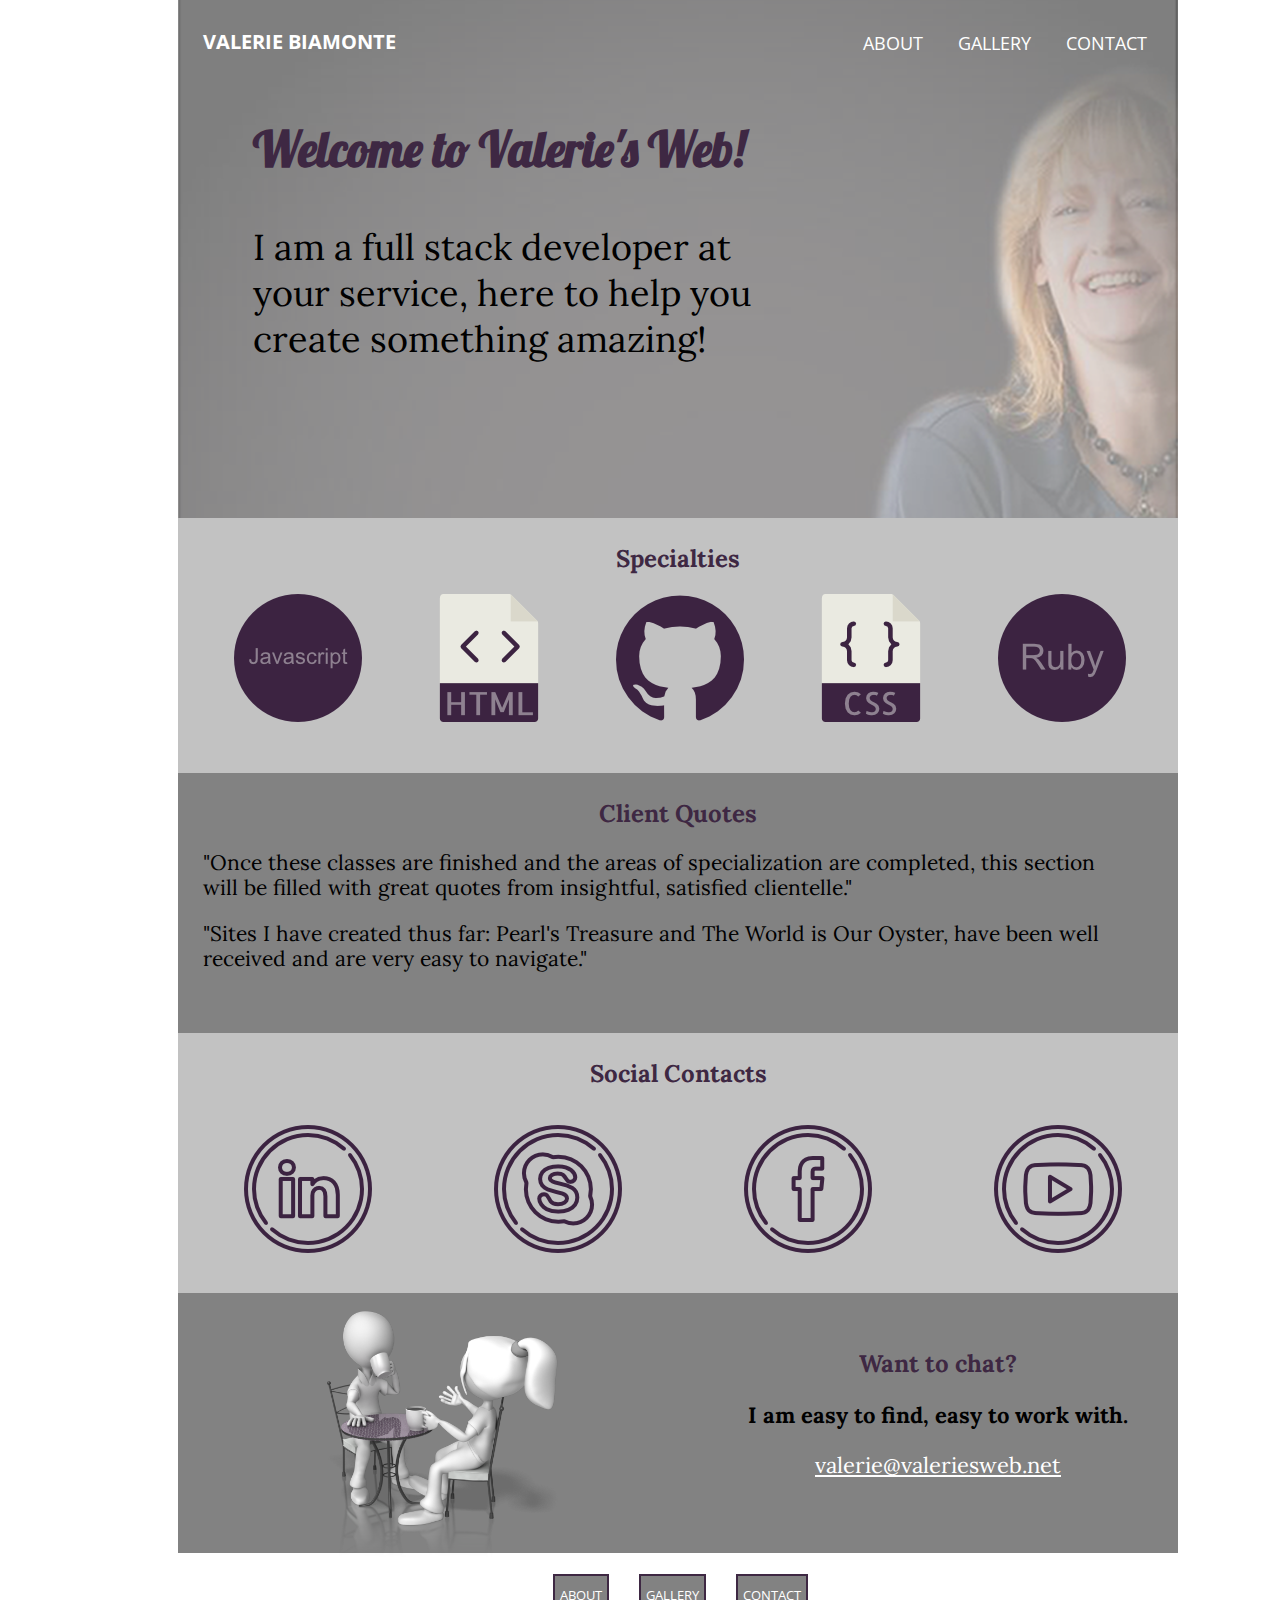
<file: index.html>
<!doctype html>
<html lang="en">
    <head>
        <meta charset="utf-8" />
        <link href="https://fonts.googleapis.com/css?family=Arimo|Lobster|Lora|Open+Sans" rel="stylesheet"> 
         <title>
         Valerie Biamonte | Developer
        </title>
             <link rel="stylesheet" href="css/normalize.css">
            <link rel="stylesheet" href="css/main.css">
    </head>
    <body>
        <header class="homepage-header">
              <div class="header-name">
                <h1>Valerie Biamonte</h1>
               </div>
            <div class="top-links">
                  <nav>
                    <ul>
                        <li><a href="about/index.html" target="_blank">About</a></li>
                        <li><a href="gallery/index.html" target="_blank">Gallery</a></li>
                        <li><a href="contact/index.html" target="_blank">Contact</a></li>
                    </ul>      
                </nav>
            </div>
              <div>
           <h2><span>Welcome to Valerie's Web!</span></h2>
            <p>I am a full stack developer at your service, here to help you create something amazing!</p>
                </div>
              </header>
    <main>  
        <section id="specialties">
            <div class="full-width">
                <h2>Specialties</h2>
            <div class="fifth-width">
                <ul>
                    <li><img src="img/java.png" alt="Java" /></li>
                    <li><img src="img/html.png" alt="HTML" /></li>
                    <li><img src="img/github-logo.png" alt="Github" /></li>
                    <li><img src="img/css.png" alt="CSS" /></li>
                    <li><img src="img/ruby.png" alt="Ruby" /></li>
                </ul>
                </div>
            </div>
        </section>
        <section id="client-quotes">
            <div class="full-width">    
              <h2>Client Quotes</h2>
                  <p>"Once these classes are finished and the areas of specialization are completed, this section will be filled with great quotes from insightful, satisfied clientelle."</p>
                <p>"Sites I have created thus far: Pearl's Treasure and The World is Our Oyster, have been well received and are very easy to navigate."</p>
            </div>
         </section>
        <section id="social-contacts">
            <div class="full-width">
                <h2>Social Contacts</h2>
            <div class="fourth-width"> 
                  <p>
                      <a href="https://www.linkedin.com/in/valerie-biamonte-6251a527" title="linkedin" target="_blank"><img src="img/linkedin.png" alt="LinkedIn" />  </a> </p>
                      <p><a href="https://www.skype.com/en/" title="download skype" target="_blank"><img src="img/skype.png" alt="Skype" /></a></p>
                    <p><a href="https://www.facebook.com/valerie.biamonte" title="facebook" target="_blank"><img src="img/facebook.png" alt="Facebook" /></a></p>
                      <p><a href="https://www.youtube.com/user/ValsBooks" title="youtube" target="_blank"><img src="img/youtube.png" alt="YouTube" /></a></p>
                </div>
            </div>
           </section>
        <section id="wannna-chat">
            <div class="full-width">
            <div class="half-width">
                <img src="img/stick_figures_coffee.png" alt="Chat" id="chat-pic"/>
            </div>
            <div class="half-right" id="wanna-chat">
                <h2><strong>Want to chat?</strong></h2>
                <h3 id="email-header">I am easy to find, easy to work with.</h3>
                <p><a href="mailto:valerie@valeriesweb.net">valerie@valeriesweb.net </a></p>
            </div>
            </div>
            </section>
        <footer id="footer" class="full-width">
            <div>
            <nav>
                <ul>
                  <li><a href="about/index.html" target="_blank">About</a></li>
                  <li><a href="gallery/index.html" target="_blank">Gallery</a></li>
                  <li><a href="contact/index.html" target="_blank"> Contact</a></li>
                </ul>
              </nav>
            </div>
        </footer>
        </main>
      </body>
</html>
</file>
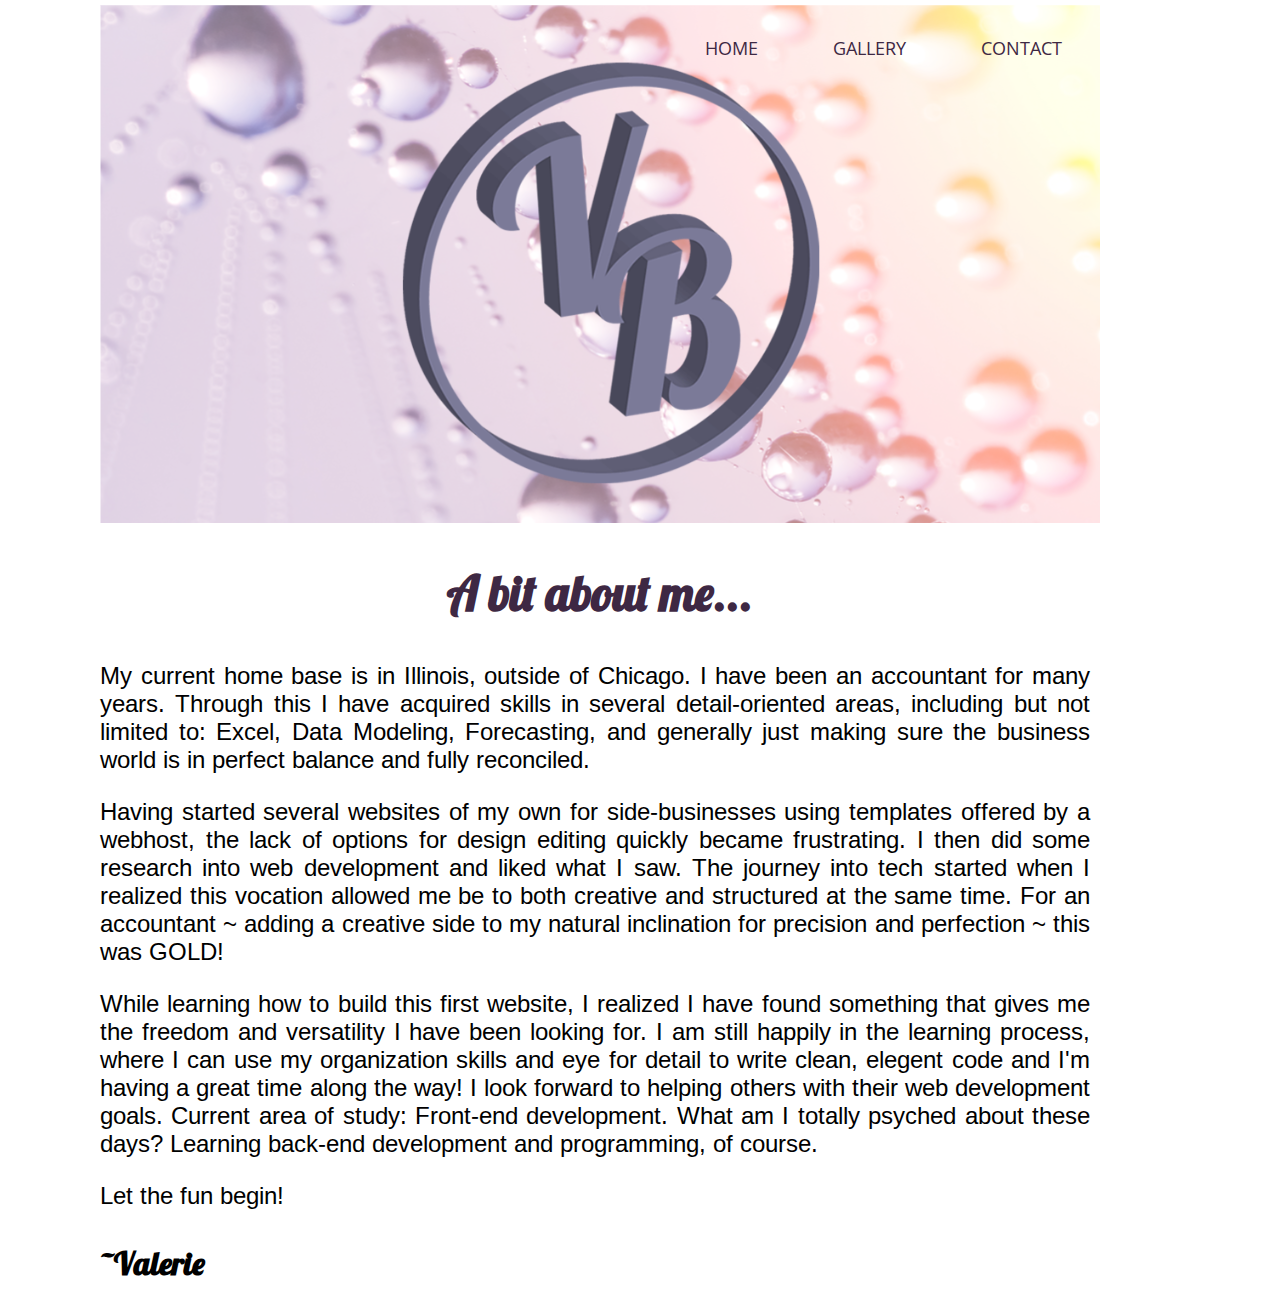
<file: about/index.html>
<!doctype html>
<html lang="en">
    <head>
        <meta charset="utf-8" />
        <link href="https://fonts.googleapis.com/css?family=Arimo|Lobster|Lora|Open+Sans" rel="stylesheet"> 
         <title>
         Valerie Biamonte | About
        </title>
             <link rel="stylesheet" href="../css/normalize.css">
            <link rel="stylesheet" href="../css/main.css">
    </head>
    <body>
        <header class="about-header">   
        <div class="half-width">
            <img id="vb-image" src="../img/vb-icon.png" alt="vb" />
               </div>
                  <nav>
                    <ul>
                        <li><a href="../index.html" target="_blank">Home</a></li>
                        <li><a href="../gallery/index.html" target="_blank">Gallery</a></li>
                        <li><a href="../contact/index.html" target="_blank">Contact</a></li>
                    </ul>
                </nav>
              <div class="half-width">
           </div>
        </header>
            <main> 
                <section id="about-page">
                    <h2><span>A bit about me...</span></h2>
                    <div id="about-p">
                        <p class="about-p"> My current home base is in Illinois, outside of Chicago. I have been an accountant for many years. Through this I have acquired skills in several detail-oriented areas, including but not limited to: Excel, Data Modeling, Forecasting, and generally just making sure the business world is in perfect balance and fully reconciled.</p>
                        <p class="about-p"> Having started several websites of my own for side-businesses using templates offered by a webhost, the lack of options for design editing quickly became frustrating. I then did some research into web development and liked what I saw. The journey into tech started when I realized this vocation allowed me be to both creative and structured at the same time. For an accountant ~ adding a creative side to my natural inclination for precision and perfection ~ this was GOLD! </p>
                        <p class="about-p"> While learning how to build this first website, I realized I have found something that gives me the freedom and versatility I have been looking for. I am still happily in the learning process, where I can use my organization skills and eye for detail to write clean, elegent code and I'm having a great time along the way! I look forward to helping others with their web development goals. Current area of study: Front-end development. What am I totally psyched about these days? Learning back-end development and programming, of course. </p>
                        <p class="about-p">Let the fun begin!</p>
                        <h3 class="about-initial">~Valerie</h3>
                    </div>
                </section>
            </main>
        </body>
</html>
</file>
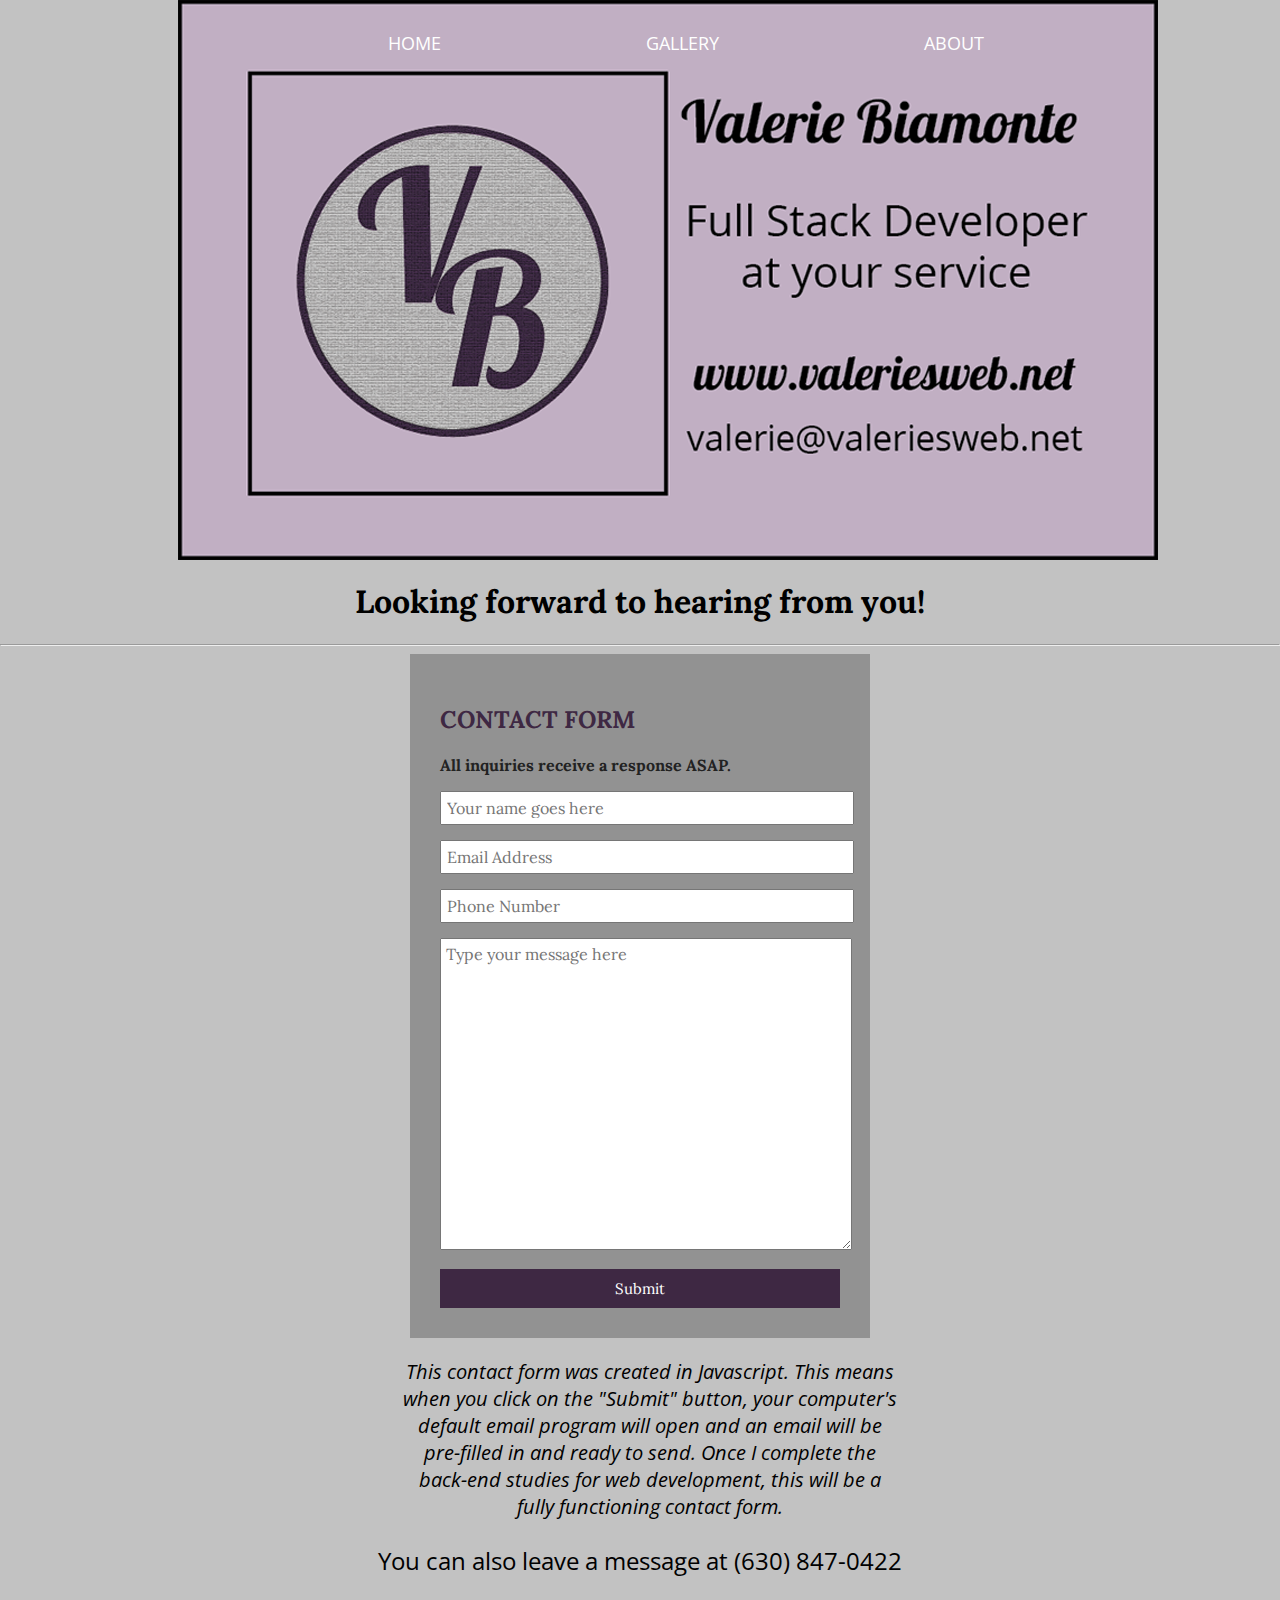
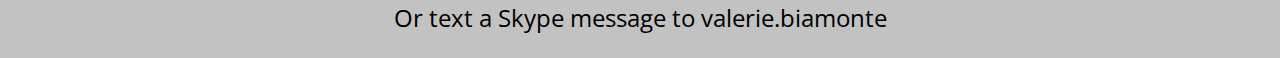
<file: contact/index.html>
<!doctype html>
<html lang="en">
    <head>
        <meta charset="utf-8" />
        <link href="https://fonts.googleapis.com/css?family=Arimo|Lobster|Lora|Open+Sans" rel="stylesheet"> 
         <title>
         Valerie Biamonte | Contact
        </title>
             <link rel="stylesheet" href="../css/normalize.css">
            <link rel="stylesheet" href="../css/main.css">
            <style>
                body{background: #c2c2c2;}
                h1 {text-align: center}
                .wrapper{width:400px; padding: 30px;
                background: #929292; margin: 0 auto}
                .wrapper h2{text-transform: uppercase;}
                .wrapper p{color: #222;font-weight: bold}
                .wrapper input[type=text],
                .wrapper input[type=email],
                textarea{
                    width: 100%;
                    margin-bottom: 15px;
                    padding: 5px;
                }
                
                .wrapper input[type=submit] {
                    text-decoration: none;
                    background: #3e2843;
                    color: #ffffff;
                    display: block;
                    padding: 10px 15px;
                    text-align: center;
                    font-size: 15px;
                    width: 100%;
                    border: none;
                }
            </style>
        <script>

            function sumbit_form() {

                var submit_form = document.getElementById('contact_form');
                var name = submit_form.name.value;
                var email = submit_form.email.value;
                var phone = submit_form.phone.value;
                var message = submit_form.message.value;

                var recipient = 'valerie@valeriesweb.net';
                // var recipient = 'biamontev@yahoo.com';
                var subject = name + ' / ' + email + ' / ' + phone;

                var mailto_url = 'mailto:'+ recipient +'?subject='+ subject + '&body=' + message;
                window.location.href = mailto_url;
            }

        </script>
    </head>
    <body>
    <header class="contact-header">
              <div class="full-width">
               </div>
                  <nav>
                    <ul>
                        <li><a href="../index.html" target="_blank">Home</a></li>
                        <li><a href="../gallery/index.html" target="_blank">Gallery</a></li>
                        <li><a href="../about/index.html" target="_blank">About</a></li>
                    </ul>
                </nav>
              <div>
        </div>
        </header>
        <h1>Looking forward to hearing from you!</h1>
        <hr>
        <form id="contact_form" class="wrapper" action="JavaScript:sumbit_form()">
            <h2>Contact Form</h2>
            <p>All inquiries receive a response ASAP.</p>
            <input type="text" name="name" placeholder="Your name goes here">
            <input type="text" name="email" placeholder="Email Address">
            <input type="text" name="phone" placeholder="Phone Number">      
            <textarea name="message" cols="30" rows="15" placeholder="Type your message here"></textarea>
            <input type="submit" value="Submit" />
        </form>
        <p class="contact-note"> This contact form was created in Javascript. This means when you click on the "Submit" button, your computer's default email program will open and an email will be pre-filled in and ready to send. Once I complete the back-end studies for web development, this will be a fully functioning contact form.</p>
        <p class="contact-p"> You can also leave a message at (630) 847-0422</p>
        <p class="contact-p"> Or text a Skype message to valerie.biamonte</p>
    </body>
</html>
</file>
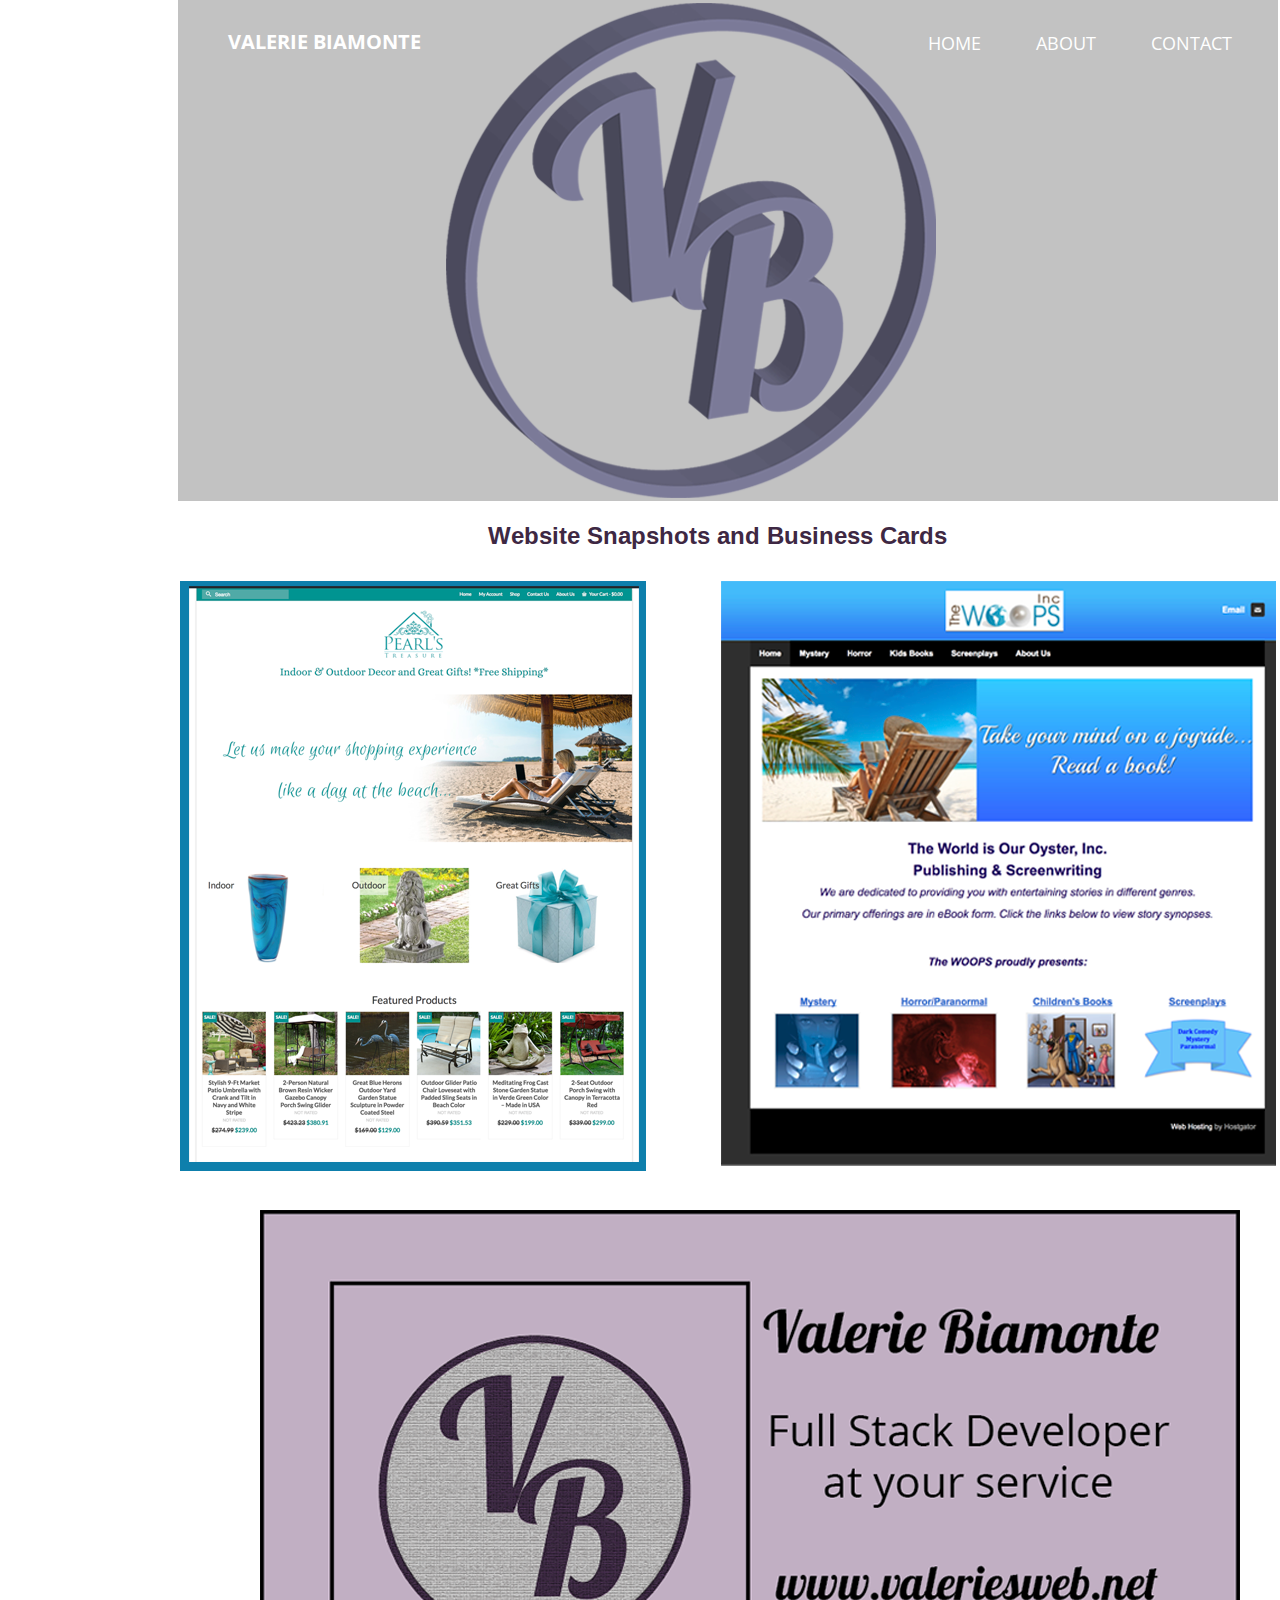
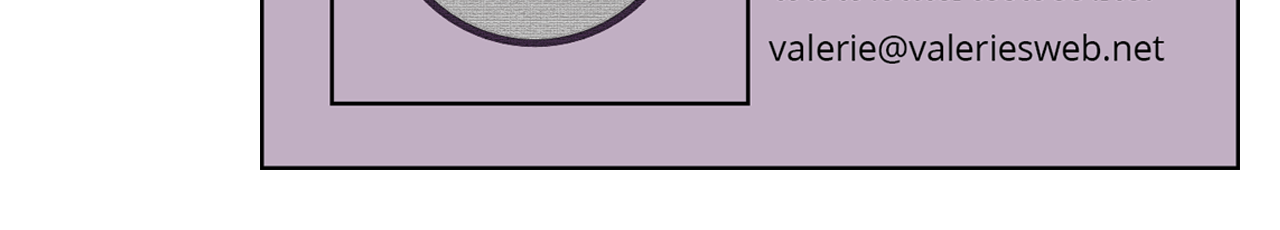
<file: gallery/index.html>
<!doctype html>
<html lang="en">
    <head>
        <meta charset="utf-8" />
        <link href="https://fonts.googleapis.com/css?family=Arimo|Lobster|Lora|Open+Sans" rel="stylesheet"> 
         <title>
         Valerie Biamonte | Gallery
        </title>
             <link rel="stylesheet" href="../css/normalize.css">
            <link rel="stylesheet" href="../css/main.css">
    </head>
    <body>
        <header class="gallery-header"> 
    <div class="half-width">
                <h1>Valerie Biamonte</h1>
               </div>
                  <nav>
                    <ul>
                        <li><a href="../index.html" target="_blank">Home</a></li>
                        <li><a href="../about/index.html" target="_blank">About</a></li>
                        <li><a href="../contact/index.html" target="_blank">Contact</a></li>
                    </ul>
                </nav>
              <div>
        </div>
        </header>
        <main>
            <section id="gallery-pics">
                <h2 class="sitesnaps">Website Snapshots and Business Cards</h2>
                    <p class="pearls"><img src="../img/pearlsborder.png" alt="Pearl's Treasure" /></p>
                    <p class="woops"><img src="../img/woops.png" alt="The World is Our Oyster" /> </p> 
                  <p class="card"> <img src="../img/businesscard.png" alt="Business Card"/> </p>    
            </section>
        </main>
    </body>
</html>
</file>
<file: css/main.css>
/***** BASE STYLES *****/

body {
    font-family: 'Lora', serif;
   }   

#about, #gallery, #contact {
    height: 18px;
}

/***** GRID *****/

.full-width {
    width: 1000px;
    margin: 0 178px;
    padding: 0px;
}

.half-width {
    width: 500px;
    float: left;
    padding-left: 25px;
}

h2 {
    color: #3e2843;
}

header {
    height: 518px;
    margin-left: 178px;
}

.homepage-header {
    background: url('../img/thumbnail3Opacity2.png') no-repeat;
}
    

header h1 {
    color: #ffffff;
    font-family: 'Open Sans', sans-serif;
    font-size: 20px;
    margin-left: 25px;
    padding-top: 15px;
    padding-bottom: 50px;
    text-transform: uppercase;
    padding-left: 0px;
    width: 620px;
    float: left;
}

header nav ul {
    float: left;
    list-style-type: none;
    margin-left; 100px;
    width: auto;
}

nav li {
    display: inline-block;
    margin-right: 1px;
}

nav ul li a {
    color: #ffff;
    float: left;
    font-family: 'Open Sans', sans-serif;
    font-size: 18px;    
    padding: 15px;
    text-transform: uppercase;
    text-decoration: none;
}

 header h2 {
    clear: both;
    margin-left: 75px;
    width: 600px;
}

header span {
    color: #3e2843;
    font-family: 'Lobster', cursive;
    font-size: 48px;
    text-align: left;
  }

header p {
   font-family: 'Lora', serif;
   font-size: 36px;
   margin-left: 75px;
    margin-top: 45px;
   width: 500px;
}

#specialties .full-width {
    background: #c2c2c2;
    height: 250px;
    padding: 5px 0px 0px 0px;
 }

#specialties h2 {
    font-family: 'Lora', serif; 
    font-size: 24px;
    text-align: center;
 }

#specialties ul li {
    float: left;
    list-style-type: none;
    text-align: center;
    width: 190px;
}

#client-quotes .full-width {
    background: #828282;
    height: 250px;
    padding: 5px 0;
}

#client-quotes p {
    color: #000000;
    font-size: 21px;
    line-height: 25px;
    margin-left: 25px;
    padding-right: 50px;
}

#client-quotes h2 {
    font-size: 24px;
    font-family: 'Lora', serif;
    text-align: center;
}

#social-contacts .full-width {
    background: #c2c2c2;
    height: 250px;
    padding: 5px 0;
}
 
#social-contacts h2 {
    font-family: 'Lora', serif; 
    font-size: 24px;
    text-align: center;
}

#social-contacts p {
    float: left;
    list-style-type: none;
    margin-left: 10px;
    padding-left: 0px;
    text-align: center;
    width: 240px;
}

ul {
   padding-left: 25px;
   text-align: center;
 }

li {
    display: inline-block;
    margin-right: 1px;
}

#wanna-chat {
    background: #828282;
    height: 250px;
    padding: 5px;
}

#wanna-chat h2 {
    color: #3e2843;
    font-family: 'Lora', serif;
    font-size: 24px;
    font-weight: bold;
    margin-top: 50px;
    text-align: center
}

#wanna-chat .half-right {
     float: left;
     width: 500px;
    }

#wanna-chat h3 {
    font-size: 22px;
    text-align: center;
}

#chat-pic {
    height: 260px;
    padding-left: 105px;
    padding-top: 5px;
   }

#wanna-chat a {
    color: #ffffff;
    font-size: 22px;
    text-align: center;    
}

#wanna-chat p {
    text-align: center;
}

#footer ul {
    height: auto;
    padding-top: 5px;
    width: 980px;
}

footer {
    border: 0px;
    padding-left: 0px;
}

#footer ul li a { 
    float: left;
    list-style-type: none;
    background:  #828282;
    border: 2px solid #3e2843;
    font-variant-caps: all-small-caps;
    height: auto;
    margin-right: 25px;
    padding: 5px;
    text-align: center;
    width: auto;
     
}
.about-header {
    background: url('../img/web-background.png') no-repeat;
    margin-left: 100px;
    margin-top: 5px;
    width: 1000px;
}

.about-header nav ul {
    margin-left: 0px;
}

.about-header nav ul li a {
    color: #3e2843;
    padding-left: 10px;
    margin-left: 45px   
}

#about-p p {
    font-family: 'Arimo', sans-serif;
    font-size: 24px;
    margin-left: 100px;
    margin-right: 190px;
    text-align: justify;
}

#about-page h2 {
    font-family: 'Lobster', cursive;
    font-size: 48px;
    margin-left: 100px;
    text-align: center; 
    width: 1000px;
}

#vb-image {
    text-align: left;
    width: 850px;
    padding-left: 50px;
    padding-top: 55px;
    }

.about-initial {
    font-family: 'Lobster', cursive;
    font-size: 32px;
    margin-left: 100px;
}

.contact-header {
    background: url('../img/businesscard.png') no-repeat;
    height: 560px;
    width: 1000px
}

.contact-header nav ul li a {
    margin-left: 170px;
}

.contact-p {
    font-family: 'Open Sans', sans-serif; 
    font-size: 24px;
    text-align: center;
}

.contact-note {
    font-family: 'Open Sans', sans-serif; 
    font-size: 20px;
    font-style: italic;
    margin-left: 400px;
    text-align: center;
    width: 500px;
    
}
.gallery-header {
    background: url('../img/vb-icon.png') no-repeat;
    background-color: #c2c2c2;
    height: 501px;
    width: 1100px;
 }

.gallery-header nav ul {
    margin-left: 175px;
}

.gallery-header nav ul li a {
    margin-left: 10px; 
    margin-right: 10px;
}

.gallery-header h1 {
    width: 450px;
}

#gallery-pics h2 {
    color: #3e2843;
    font-family: 'Arimo', sans-serif;
    text-align: center;
}

#gallery-pics {
    margin-left: 130px;
    margin-right: 5px;
    width: 1175px;
}

.pearls {
   height: 575px;
   margin-left: 50px;
   margin-right: 15px;
   padding-right: 40px;
   margin-top: 10px;
   float: left;
}

.woops {
    float: left;
    margin-bottom: 35px;
    margin-right: 0px;
    margin-top: 0px;
}

.card {
    height: auto;
    margin-left: 130px;
}
</file>
